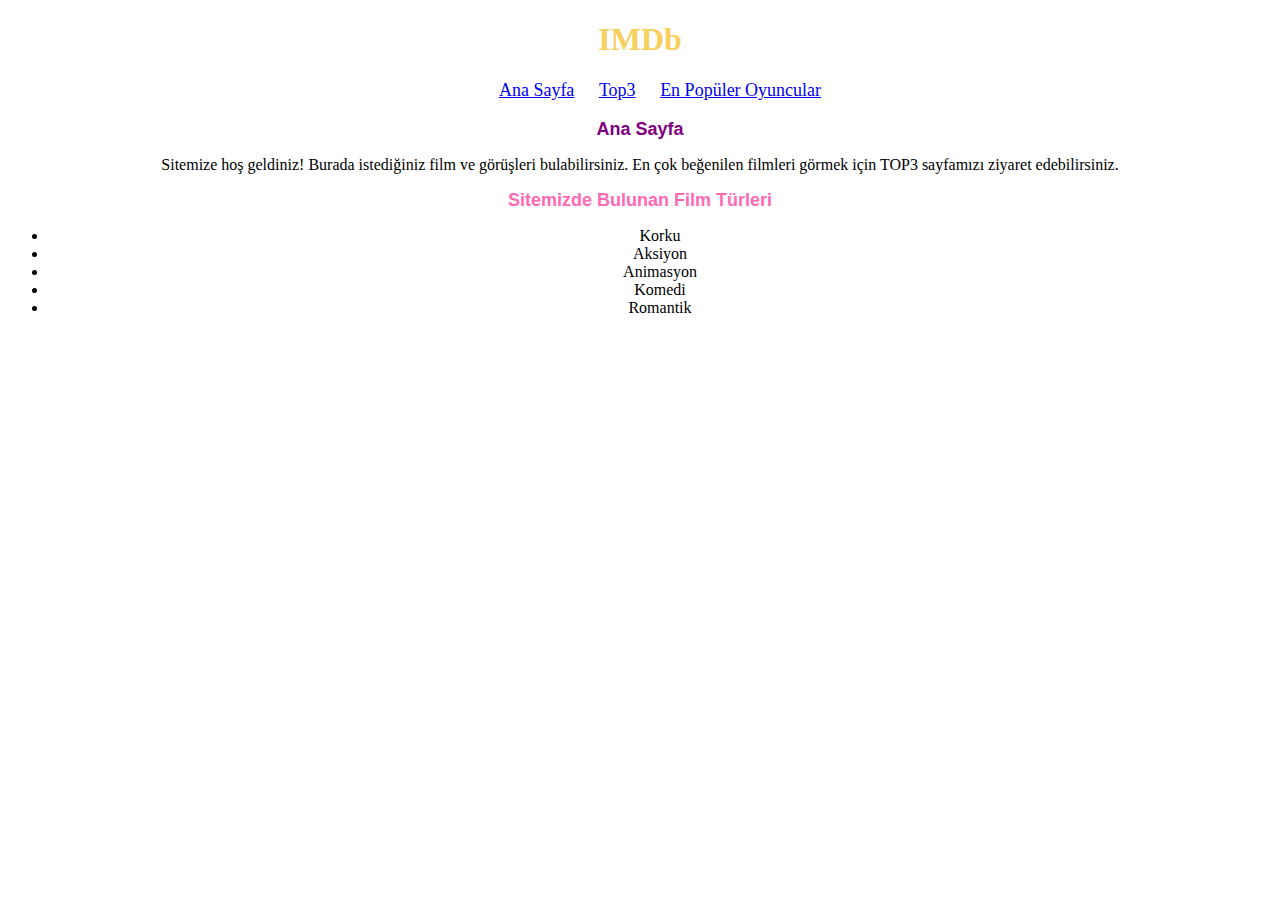
<file: index.html>
<!DOCTYPE html>
<html lang="tr">
<head>
    <link rel="stylesheet" type="text/css" href="yardim.css"/>
    <meta charset="UTF-8">
    <meta http-equiv="X-UA-Compatible" content="IE=edge">
    <meta name="viewport" content="width=device-width, initial-scale=1.0">
    <title>CSS</title>
</head>
<body>
        <h1 class="text-red">IMDb</h1> 
    
    
    <ul class="menu"> 
            <li class="menu-li"><a href="index.html">Ana Sayfa</a></li>
            <li class="menu-li"><a href="top3.html">Top3</a></li>
            <li class="menu-li"><a href="enpopü.html"> En Popüler Oyuncular</a></li>
        </ul>
        <h2 class="text-mor">Ana Sayfa</h2>
        <p class="text-haha">Sitemize hoş geldiniz! Burada istediğiniz film ve görüşleri bulabilirsiniz. En çok beğenilen filmleri görmek için TOP3 sayfamızı ziyaret edebilirsiniz.</p>
    <h2 class="text-bastik">Sitemizde Bulunan Film Türleri</h2>  
    <ul class="text-ul">
        <li>Korku</li>
        <li>Aksiyon</li>
        <li >Animasyon</li>
        <li >Komedi</li>
        <li>Romantik</li>
        </ul>
</body>
</html>
</file>
<file: yardim.css>
.text-red {
    color:#F7D060;
    font-size:xx-large;
    text-align:center;
}

  .menu{
    list-style: none;
    display: block;
    text-align:center;
    font-size:large;
}

.menu-li{
    display: inline;
    margin: 10px;
    position: relative;
    
    
}
.text-mor {
    color: purple;
    font-size: large;
    font-family: 'Franklin Gothic Medium', 'Arial Narrow', Arial, sans-serif;
    text-align: center;
}
.text-haha {
    text-align: center;
}
.text-bastik {
    color: hotpink;
    text-align: center;
    font-size: large;
    font-family: 'Franklin Gothic Medium', 'Arial Narrow', Arial, sans-serif;
}
.text-ul {
text-align: center;

    
    
}
.text-film {
    color:#4D455D;
    font-size: large;
    font-family: Impact, Haettenschweiler, 'Arial Narrow Bold', sans-serif;
    text-align: center;
    
}
.resim {
    display: block;
  margin-left: auto;
  margin-right: auto;
}
.div{
    width: 400px;
    height: 200px;
    position: relative;
    margin: auto;
text-align: center;

}
.div2{width: 400px;
    height: 100px;
    position: relative;
    margin: auto;
text-align: center;

}
</file>
